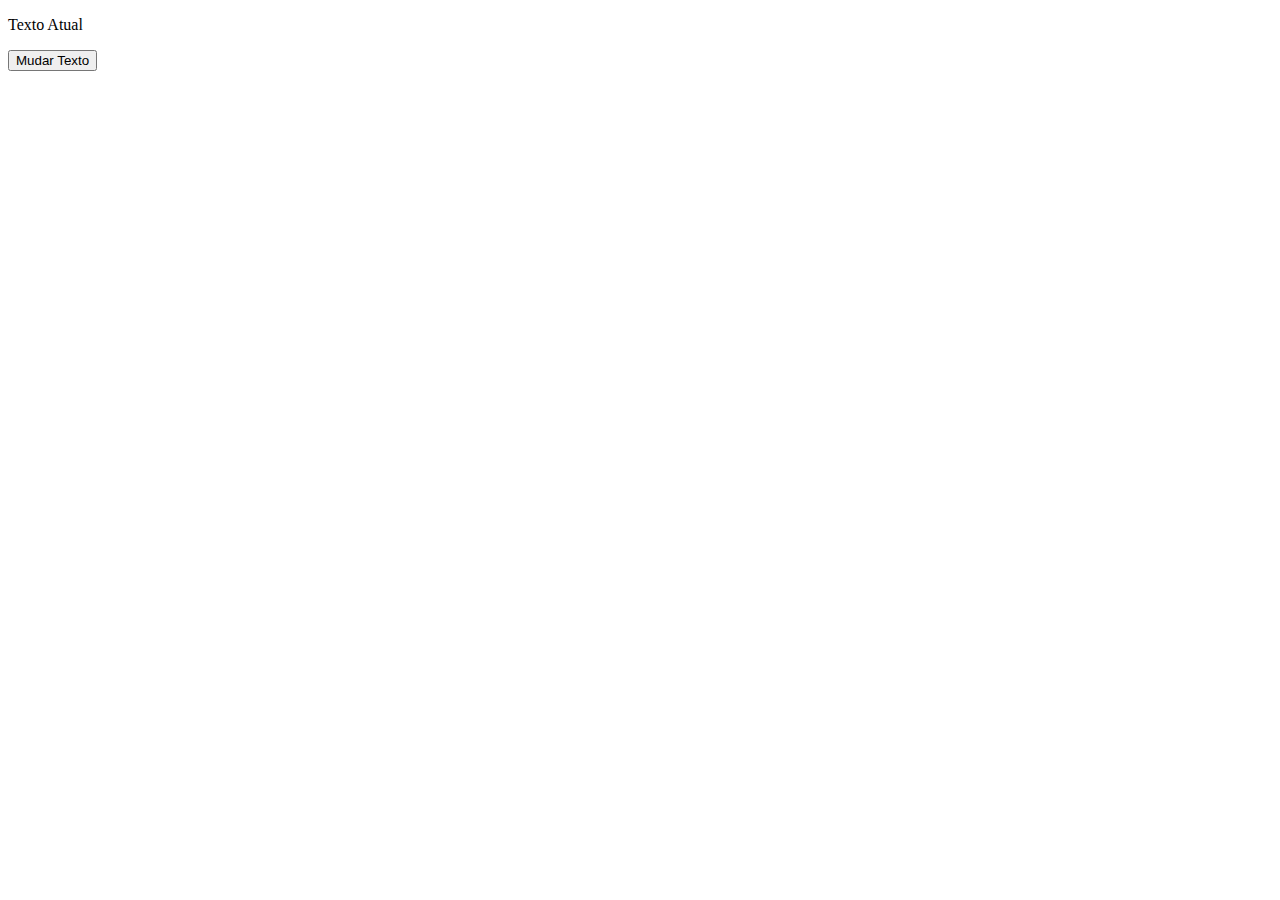
<file: function.html>
<!DOCTYPE html>
<html lang="en">
<head>
    <meta charset="UTF-8">
    <meta name="viewport" content="width=device-width, initial-scale=1.0">
    <title>Java</title>
</head>
<body>
    <p id="texto"> Texto Atual</p>
    <button onclick="document.getElementById('texto').innerHTML = 'Novo Texto'">Mudar Texto</button>
    <script>

    </script>

</body>
</html>
</file>
